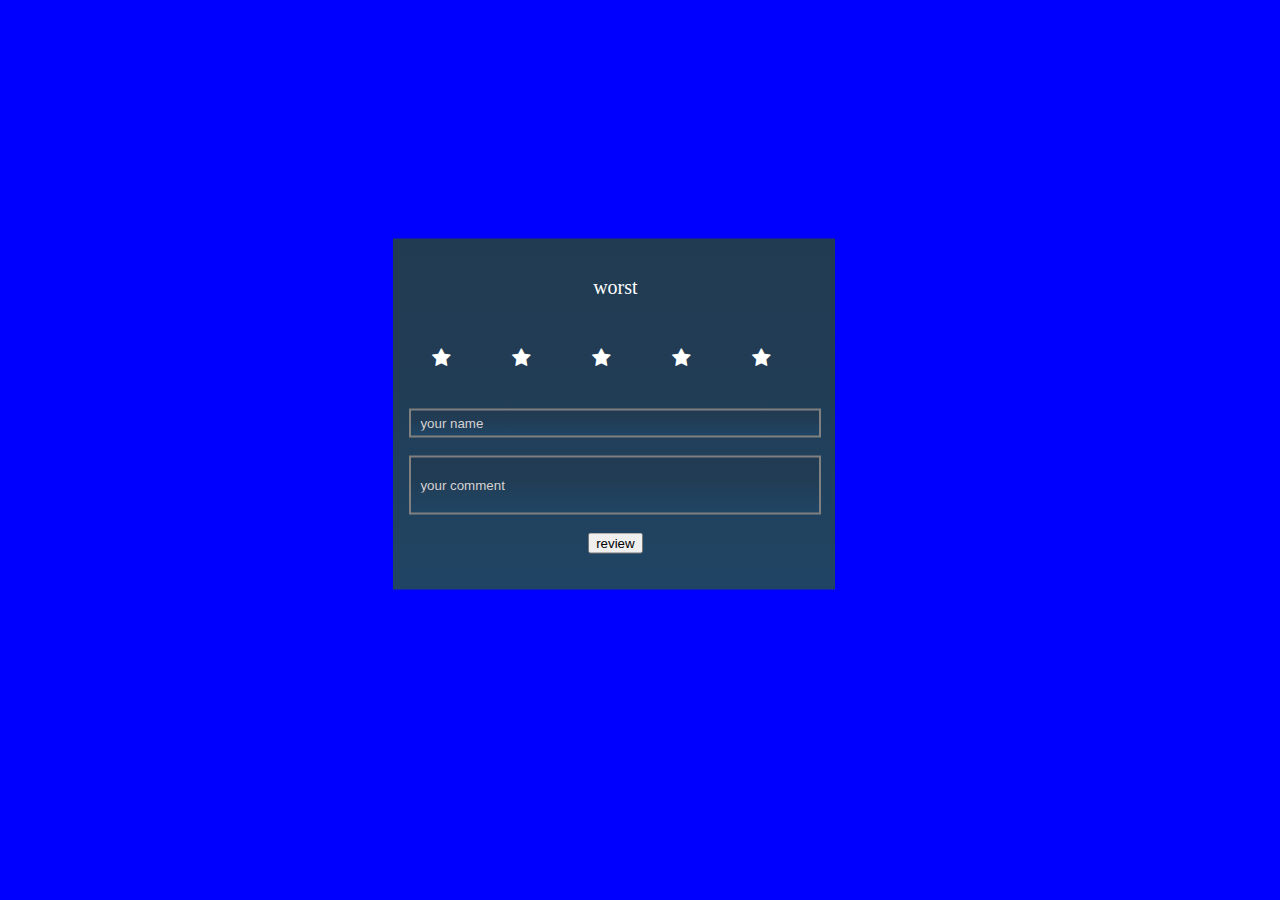
<file: product.html>
<!DOCTYPE html>
<html>

<head>


    <title>review</title>
    <meta name='viewport' content='width=device-width, initial-scale=1'>
    <link rel='stylesheet' type='text/css' media='screen' href='./css/task.css'>
    <link rel="stylesheet" href="https://cdnjs.cloudflare.com/ajax/libs/font-awesome/4.7.0/css/font-awesome.min.css">
</head>
<style>
    body{
        text-align: center;
        display: block;
        background-color: blue;

    }
    .fa{
font-size: 20px;
transition: all 0.2s ease;
position:relative;
padding: 10px;
    }
    #radio input{
        display: none;
    }
    label{
        
        float: right;
        text-align: center;
        margin: 1px 40px 1px 1px;
        transition: all 0.2s ease;
    }
    input:not(:checked)~label:hover,
   input:not(:checked)~label:hover ~label{
        color: aqua;
    } 

    input:checked~label{
        color: aqua;
    }
   
    input#rate-1:checked~label{
        color:yellow;
        content:"i don't like this";
    }
   
    #email{
        padding: 20px 222px 20px 9px;
    }
    
    #radio input#rate-1:checked~ form header:before{
        display: block;
        
       
    }
    input:checked~ form header::before{
        content:"i don't like this";
        
       
    }

    form header{
        font-family: 'poppins', Times, serif;
    color: white;
    text-align: center;
    font-size: 20px;
    transition: all 0.2s ease;
    }
    .result{
        display: none;
    }
input#rate1~.result{
    display: block;
}
    input#rate1~.result{
        content:"i dont";
    }
    #two,#three,#four,#five,#six{
        display: none;
    }
</style>
<body>
   
    <form>
        
       
        <header id="header">
            
                worst
              
            
        </header><br>
        <h3 id="value" value="0"></h3>
        
        <div id="radio">
            <input id="rate-1" onclick="rate1()" type="radio" name="rate" >
            <label for="rate-1" class="fa fa-star" ></label>
            <input id="rate-2" onclick="rate2()" type="radio" name="rate">
            <label for="rate-2"  class="fa fa-star"></label>
            <input id="rate-3" onclick="rate3()" type="radio" name="rate">
            <label for="rate-3" class="fa fa-star"></label>
            <input id="rate-4" onclick="rate4()" type="radio" name="rate">
            <label for="rate-4" class="fa fa-star"></label>
            <input id="rate-5" onclick="rate5()" type="radio" name="rate">
            <label for="rate-5" class="fa fa-star"></label>
            <span class="result">hello</span><br>
            </div><br><br><br> 
            <input id="email1" type="name" name="reviewer" placeholder="your name" required><br><br>
        <input id="email" type="message" name="description" placeholder="your comment" required ><br><br>
       
        <button onclick="signup()">review</button>
        
    </form>
   
    <script>
        function rate5(){
          
document.getElementById("header").innerHTML=("i hate it");
document.getElementById("value").value=1;
        }
        function rate4(){
            
            document.getElementById("header").innerHTML=("i don't like it");
            document.getElementById("value").value=2;
        }
        function rate3(){
           
            document.getElementById("header").innerHTML=("i like it");
            document.getElementById("value").value=3;
        }
        function rate2(){
           
            document.getElementById("header").innerHTML=("i use it");
            document.getElementById("value").value=4;
        }
        function rate1(){
           
            document.getElementById("header").innerHTML=("i love it");
            document.getElementById("value").value=5;
        }
    var id=0;
       function signup() {
           id++;
           
           
           const description = document.getElementById("email").value;
           const starrating=document.getElementById("value").value;
           const reviewer=document.getElementById("email1").value
           const name = {description:description,id:id,starrating:starrating,reviewer:reviewer};
           event.preventDefault();
           console.log(name);
          
   fetch("http://localhost:8080/product-user", {

                               method: "POST",
                               body: JSON.stringify(name),
                               headers: {
                                   "Access-Control-Allow-Origin": "*",
                                   "Content-Type": "application/json",
                               },
                           }).then((Response) => Response.text()
                           )
                               .then((e) => {
                                  
                                    console.log(e); window.alert(e);
                                   }) 
                                
                                
                               
                               }
                               </script>
</body>
</html>
</file>
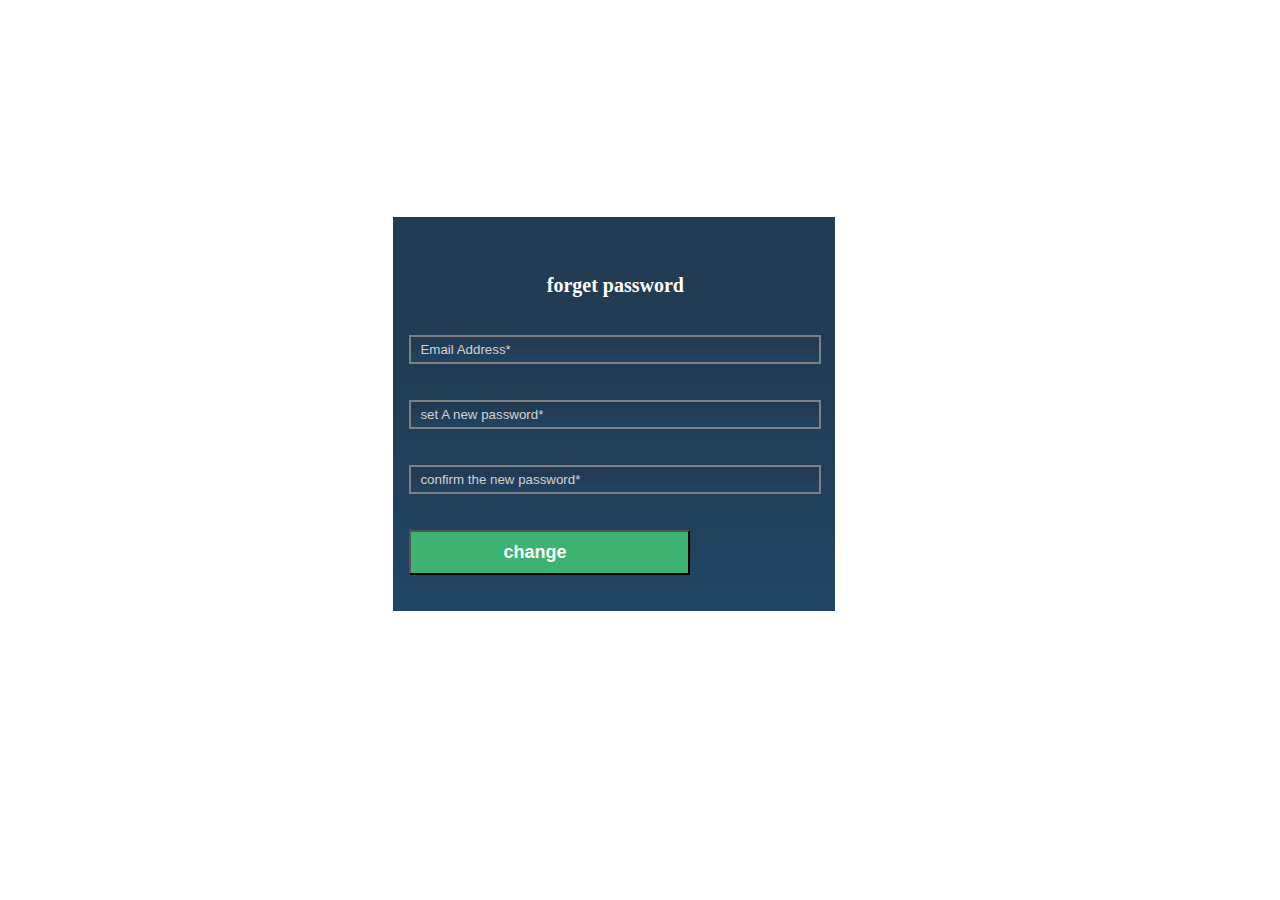
<file: Reset password.html>
<!DOCTYPE html>
<html>

<head>


    <title>forget password</title>
    <meta name='viewport' content='width=device-width, initial-scale=1'>
    <link rel='stylesheet' type='text/css' media='screen' href='./css/task.css'>

</head>

<body>
    <form onsubmit="signup()">
        
        <h3>forget password</h3><br>
        <input id="email" type="email" name="email" placeholder="Email Address*" required><br><br><br>
        <input id="email1" type="password" name="password " placeholder="set A new password*" required><br><br><br>
        <input id="email2" type="password" name="pwd " placeholder="confirm the new password*" ><br><br><br>
        <input id="sign1" type="submit" name="forget password" value="change">

    </form>
    <style>
        #sign1{
            padding: 10px 122px 10px 92px;
    color: white;
    background-color: mediumseagreen !important;
    font-size: 18px;
    font-weight: bolder;
}
        
    </style>
    <script>
    
       function signup() {
           
           
           
           const email = document.getElementById("email").value;
           const password = document.getElementById("email1").value;
           const confirm =document.getElementById("email2").value
           const name = {email:email, password: password, confirm:confirm};
           event.preventDefault();
           console.log(name);
             if(password==confirm){
   fetch("http://localhost:8080/forget-user", {

                               method: "POST",
                               body: JSON.stringify(name),
                               headers: {
                                   "Access-Control-Allow-Origin": "*",
                                   "Content-Type": "application/json",
                               },
                           }).then((Response) => Response.text()
                           )
                               .then((e) => {
                                  
                                    console.log(e); window.alert(e);
                                   }) 
                                }
                                else{
                                    console.log ("given same password on both new and confirm");
                                    alert("given same password on both new and confirm");
                                }
                               
                               }
                               </script>
</body>
</html>
</file>
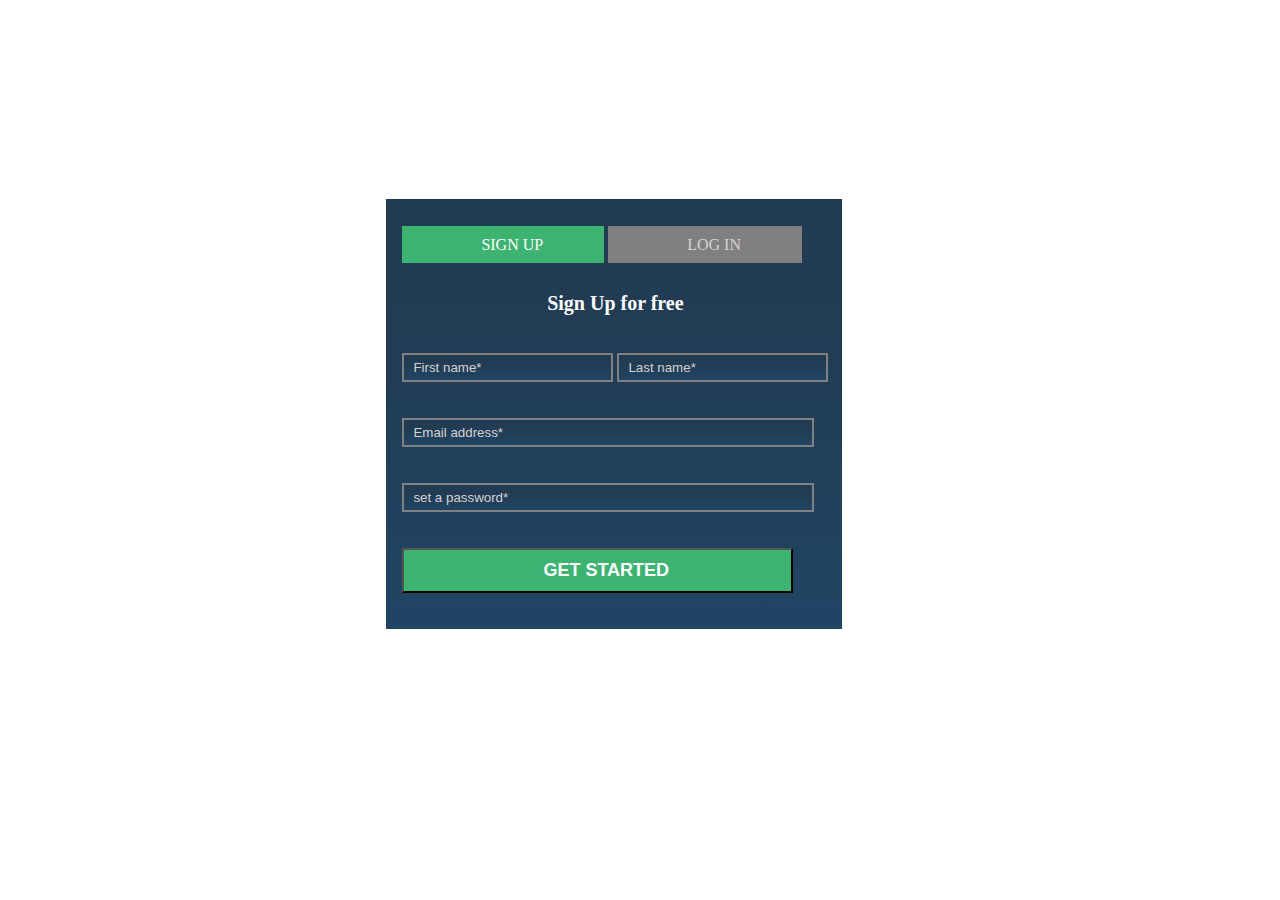
<file: security.html>
<!DOCTYPE html>
<html>

<head>
    <meta charset='utf-8'>
    <meta http-equiv='X-UA-Compatible' content='IE=edge'>
    <title>Register page</title>
    <meta name='viewport' content='width=device-width, initial-scale=1'>
    <link rel='stylesheet' type='text/css' media='screen' href='./css/task.css'>

</head>

<body>
    <form>
        <nav>
            <a class="a1" href="./security.html">SIGN UP</a>
            <a class="a2" href="./securitylogin.html">LOG IN</a>
        </nav><br>

        <h3>Sign Up for free</h3><br>
        <input id="input" type="name" placeholder="First name*">
        <input id="input1" type="name" placeholder="Last name*"><br><br><br>
        <input id="email" type="email" placeholder="Email address* "><br><br><br>
        <input id="email1" type="password" placeholder="set a password*"><br><br><br>
        <button id="sign" onclick="signup()" type="submit">GET STARTED</button>
    </form>


    <script>
         var id =0;
        function signup() {
            
            id++;
            const firstname = document.getElementById("input").value;
            const lastname = document.getElementById("input1").value;
            const email = document.getElementById("email").value;
            const password = document.getElementById("email1").value;
            const name = { firstname: firstname, lastname, email, password: password, id:id};
            event.preventDefault();
            console.log(name);
    fetch("http://localhost:8080/add-User", {

                                method: "POST",
                                body: JSON.stringify(name),
                                headers: {
                                    "Access-Control-Allow-Origin": "*",
                                    "Content-Type": "application/json",
                                },
                            }).then((Response) => Response.text()
                            )
                                .then((e) => {
                                   
                                     console.log(e); window.alert(e);
                                    }) 
                                
                                }
                                
                            
                
                    
                                
                                
            
           
        





    </script>
</body>

</html>
</file>
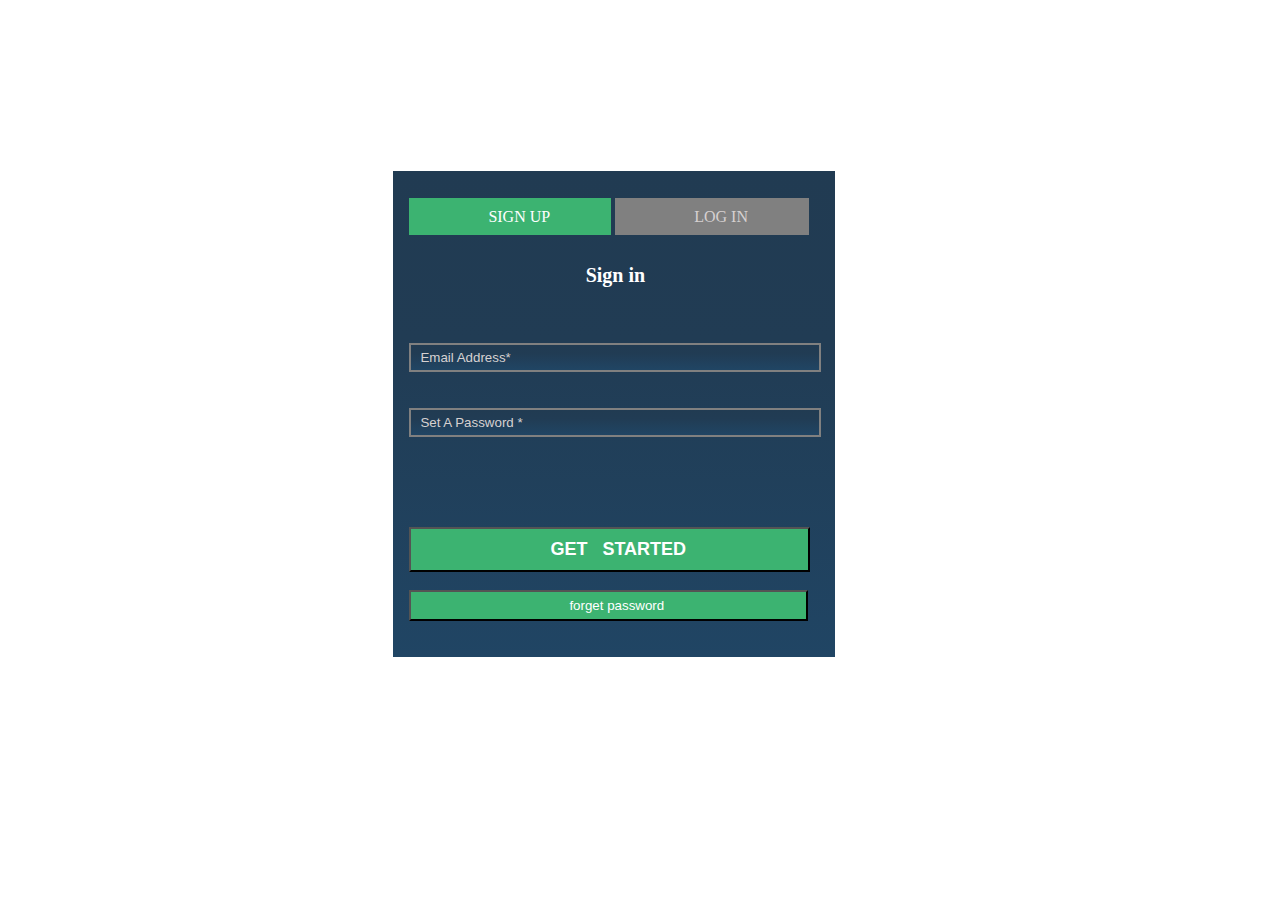
<file: securitylogin.html>
<!DOCTYPE html>
<html>

<head>


    <title>sign in</title>
    <meta name='viewport' content='width=device-width, initial-scale=1'>
    <link rel='stylesheet' type='text/css' media='screen' href='./css/task.css'>

</head>

<body>
    <form >
        <nav>
            <a class="a1" href="./security.html">SIGN UP</a>
            <a class="a2" href="./securitylogin.html">LOG IN</a>

        </nav><br>
        <h3 id="login">Sign in </h3><br>
        <h3 id="reset" style="display:none;">forget password </h3><br>
        <input id="email" type="email" name="email" placeholder="Email Address*" required><br><br><br>
        <input id="email1" type="password" name="password" placeholder="Set A Password *" required><br><br><br>
        <input id="email2" type="password" name="pwd " placeholder="confirm the new password*" ><br><br><br>
        <input id="sign" onsubmit="signup()" type="submit" name="sign in" value="GET   STARTED"><br><br>
<button id="forget" onclick="myfunction()">forget password</button><br>
<button id="sign1" onclick="forgets()" style="display:none">change</button>
    </form>
    <script>

        function signup() {


            const email = document.getElementById("email").value;
            const password = document.getElementById("email1").value;
            const name = { email: email, password:password };
            event.preventDefault();
            console.log(name);

            fetch("http://localhost:8080/get-User", {
                method: "GET",

            }).then((Response) => {
                return Response.json() }
            )

                .then((t) => {
                    let value=0;
                    for (let index = 0; index < t.length; index++) {
                        if (email==t[index].email) {
                            if(password==t[index].password){
                                console.log("login sucess");
                                alert("log in sucess");
                                window.location.href = "http://127.0.0.1:5500/securitytable.html";
                                break;
                            }
                            else{
                                console.log("wrong password");
                                alert("wrong password");
                                break;
                            }
                        }
                        value++;
                        if(t.length==value){
                            console.log("unknown person");
                            alert("unknown person");
                        }
                    }
                })

        }
        function myfunction(){
            document.getElementById("forget").style.display='none';
            document.getElementById("sign1").style.display='block';
            document.getElementById("email2").style.display='block';
            document.getElementById("sign").style.display='none';
            document.getElementById("login").style.display='none';
            document.getElementById("reset").style.display='block';
            event.preventDefault();
        }
        function forgets() {
           
           
           
           const email = document.getElementById("email").value;
           const password = document.getElementById("email1").value;
           const confirm =document.getElementById("email2").value
           const name = {email:email, password: password, confirm:confirm};
           event.preventDefault();
           console.log(name);
             if(password==confirm){
   fetch("http://localhost:8080/forget-user", {

                               method: "POST",
                               body: JSON.stringify(name),
                               headers: {
                                   "Access-Control-Allow-Origin": "*",
                                   "Content-Type": "application/json",
                               },
                           }).then((Response) => Response.text()
                           )
                               .then((e) => {
                                  
                                    console.log(e); window.alert(e);
                                   }) 
                                   document.getElementById("forget").style.display='revert';
            document.getElementById("sign1").style.display='none';
            document.getElementById("email2").style.display='revert';
            document.getElementById("sign").style.display='revert';
            document.getElementById("login").style.display='revert';
            document.getElementById("reset").style.display='revert';
                                }
                                else{
                                    console.log ("given same password on both new and confirm");
                                    alert("given same password on both new and confirm");
                                }
                               
                               }
        </script>
        <style>
            #forget{
    color: white;

                text-align: center;
                padding: 6px 142px 6px 158px;
    background-color: mediumseagreen;
            }
            #email2{
                display:none;
            }
           #sign1{
                padding: 10px 171px 10px 156px;
    color: white;
    background-color: mediumseagreen !important;
    font-size: 18px;
    font-weight: bolder;
}
            
        </style>
</body >
</html >
</file>
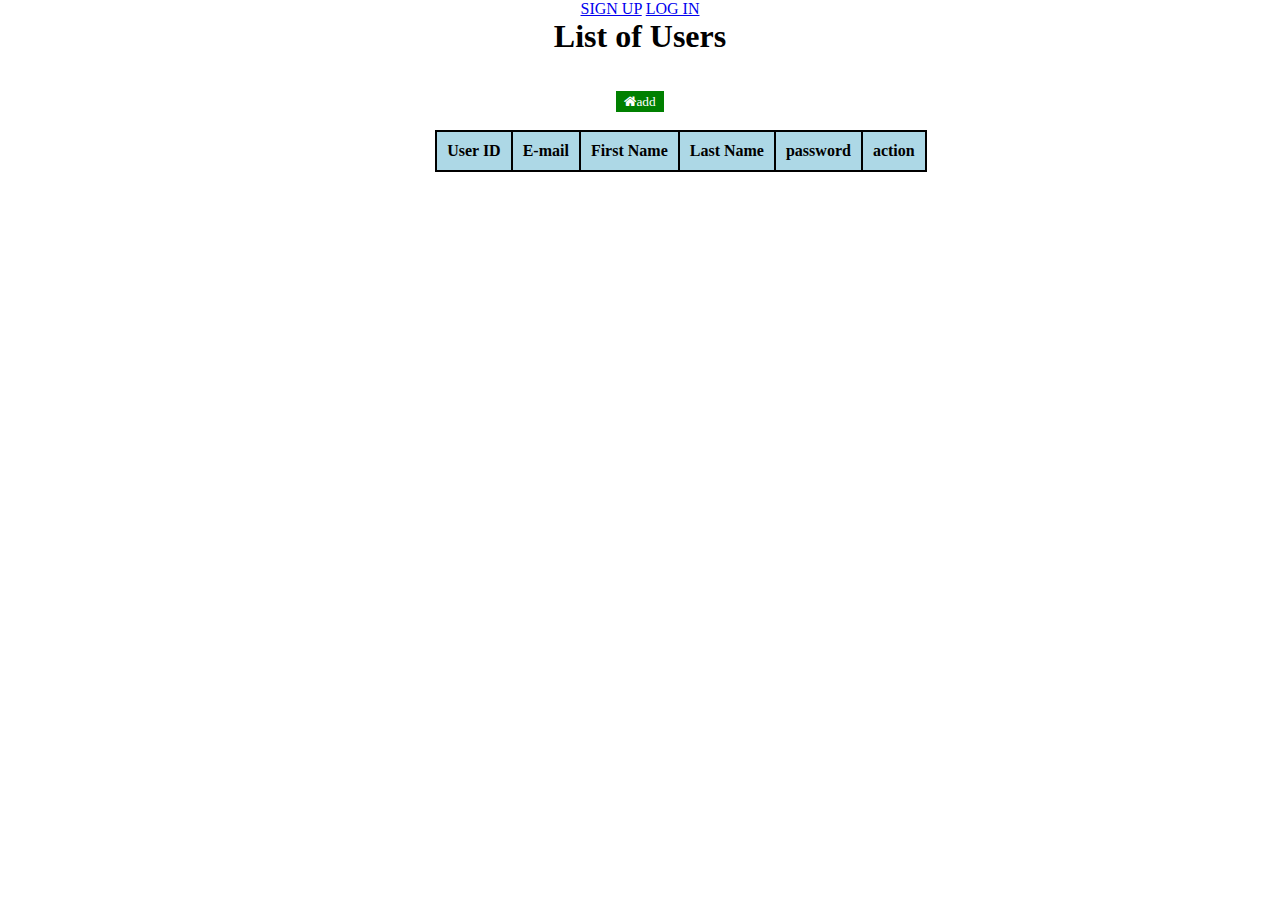
<file: securitytable.html>
<!DOCTYPE html>
<html>

<head>
    <meta charset='utf-8'>
    <meta http-equiv='X-UA-Compatible' content='IE=edge'>
    <title>Page Title</title>
    <meta name='viewport' content='width=device-width, initial-scale=1'>
    <link rel="stylesheet" href="https://cdnjs.cloudflare.com/ajax/libs/font-awesome/4.7.0/css/font-awesome.min.css">
</head>

</head>

<body>
    <nav>
        <a class="a1" href="./security.html">SIGN UP</a>
        <a class="a2" href="./securitylogin.html">LOG IN</a>
    </nav>


    <h1>List of Users</h1><br>

    <form id="form">

        <h3 id="add">ADD THE USER</h3><br>
        <h3 id="edit">EDIT THE USER</h3><br>
        <input id="input" type="name" placeholder="First name*" required><br><br>
        <input id="input1" type="name" placeholder="Last name*" required><br><br>
        <input id="email" type="email" placeholder="Email address*" required><br><br>
        <input id="email1" type="password" placeholder="set a password*" required><br><br>
        <input id="sign" onclick="signup(event)" type="button" value="add"><br><br>
        <!-- <input id="edit1"  type="submit" value="edit"><br><br> -->

    </form><br>

    <button id="addrow" onclick="Addrow()" style="background-color:green ;border: 2px solid green;"><i
            class="fa fa-home">add</i></button><br><br>


    <table id="transparent">

        <tr>
            <th>User ID</th>
            <th>E-mail</th>
            <th>First Name</th>
            <th>Last Name</th>
            <th>password</th>
            <th>action</th>

        </tr>

        <tbody id="table">

        </tbody>
    </table>


    <script>
        var arr = [];
        
        function get() {
            fetch("http://localhost:8080/get-User", {
                method: "GET",

            }).then((Response) => {
                return Response.json()
            }
            )
                .then((u) => {

                    let tabledata = "";
                    for (let index = 0; index < u.length; index++) {
                        arr.push(u[index].id)
                       

                        tabledata += `
                 <tr>
                    <td>${u[index].id}</td>
            <td>${u[index].email}</td>
            <td>${u[index].firstname}</td>
            <td>${u[index].lastname}</td>
            
            <td>${u[index].password}</td>
            <td><button onclick="deleterow(${u[index].id})" style="background-color:red ;border: 2px solid red;"><i class="fa fa-remove">delete</i></button><br><br>
                 <button id="update" onclick="updaterow()" ondblclick="update(${u[index].id})" 
                 style="background-color:blue ;border: 2px solid blue;"><i class="fa fa-edit">update</button></i><br><br><td>
         </tr>
         
         `
                            ;
                    };

                    document.getElementById("table").innerHTML = tabledata;
                });
        }

        function deleterow(id) {

            fetch(`http://localhost:8080/delete-user?id=${id}`, {
                method: "DELETE",

            }).then((Response) => {

                Response.text()
            }
            ).then((f) => console.log(f), alert("delete"), get());


        }
        get();

        function Addrow() {
            // var blur=document.getElementById("transparent");
            //  blur.classList.Addrow("active");
            document.getElementById("form").style.display = "table";
            document.getElementById("addrow").style.display = "none";
            document.getElementById("edit").style.display = "none";
            document.getElementById("sign").style.display = "block";
            document.getElementById("transparent").style.filter = "blur(1px)";
document.getElementById("edit1").style.display="none"
        }

        function signup(event) {
            event.preventDefault();
            var id = Math.max(...arr);
            id++;

            const firstname = document.getElementById("input").value;
            const lastname = document.getElementById("input1").value;
            const email = document.getElementById("email").value;
            const password = document.getElementById("email1").value;
            const name = { firstname: firstname, lastname: lastname, email: email, password: password, id: id };

            console.log(name);




            fetch("http://localhost:8080/adding-user", {

                method: "POST",
                body: JSON.stringify(name),
                headers: {
                    "Access-Control-Allow-Origin": "*",
                    "Content-Type": "application/json",
                },
            }).then((Response) => Response.text()
            )
                .then((e) => {

                    console.log(e); window.alert(e);
                    get();
                })
            


            document.getElementById("form").style.display = "none";
            document.getElementById("addrow").style.display = "revert";
            document.getElementById("addrow").style.textAlign = "center";
            document.getElementById("transparent").style.filter = "none";
        }
        get();

        function updaterow() {
            document.getElementById("form").style.display = "block";
            document.getElementById("addrow").style.display = "none";
            document.getElementById("update").style.display = "block";
            document.getElementById("sign").style.display = "none";
            document.getElementById("add").style.display = "none";
            document.getElementById("transparent").style.filter = "blur(1px)";
            document.getElementById("edit").style.display = "block";
        }

        function update(id) {
           
            const firstname = document.getElementById("input").value;
            const lastname = document.getElementById("input1").value;
            const email = document.getElementById("email").value;
            const password = document.getElementById("email1").value;
            const name = { firstname: firstname, lastname, email, password: password, id: id };
            event.preventDefault();
            console.log(name);


            fetch(`http://localhost:8080/update-user?id=${id}`, {
                method: "PUT",
                body: JSON.stringify(name),
                headers: {
                    "Access-Control-Allow-Origin": "*",
                    "Content-Type": "application/json",
                },
            }).then((Response) => { Response.text() })
                .then((e) => { console.log(e); window.alert("updated"); get() })
            document.getElementById("form").style.display = "none";
            document.getElementById("addrow").style.display = "revert";
            document.getElementById("update").style.display = "block";
            document.getElementById("sign").style.display = "none";
            document.getElementById("transparent").style.filter = "none";
        }

        get();
    </script>
    <style>
        * {
            
            margin: auto;
        }
        body{
            text-align: center;
        }

        table {
            border: 2px solid black;
            border-collapse: collapse;
            text-align: center;
            /* top: 40%;
            bottom: 10%;
            /* right: 60%; */
            left: 34%;
            position: absolute;
        }

        th {
            border: 2px solid black;
            border-collapse: collapse;
            background-color: lightblue;
            text-align: center;
            padding: 10px;
        }

        /* td {
            border: 2px solid black;
            border-collapse: collapse;
            text-align: center;
        } */
        /* tr {
            border: 2px solid black;
            border-collapse: collapse;
            text-align: center;
        } */

        /* tbody {
            border: 2px solid black;
            border-collapse: collapse;
            text-align: center;
        } */
        table,
        td,
        tr {
            border: 2px black solid;
            padding: 0px;
            border-collapse: collapse;
            /* filter: blur(1px);  */

        }

        form {
            display: none;




            left: 52%;
            top: 30%;
            position: fixed;
            transform: translate(-50%, 5%);
            border: 3px solid black;
            background-color: white;
            z-index: 9;
            backdrop-filter: blur(1px);
            padding: 32px;
            width: 29%;


        }

        button {
            color: white;
        }

        #add,
        #edit {
            color: black;
            background-color: aqua;
        }

        tr:hover {
            background-color: thistle;
            color: black;
        }

        tr:active {
            background-color: aquamarine;
        }
    </style>
</body>

</html>
</file>
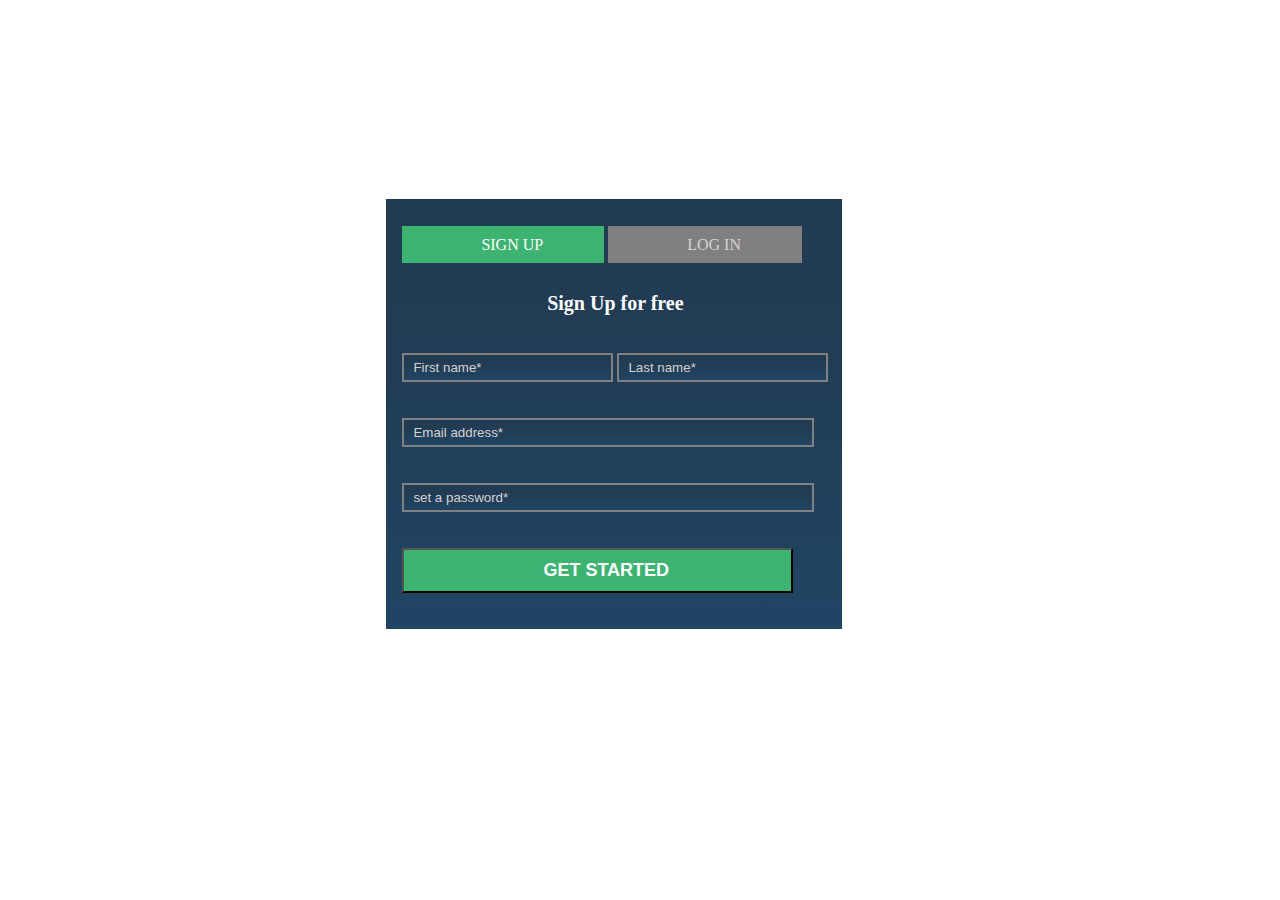
<file: task.html>
<!DOCTYPE html>
<html>

<head>
    <meta charset='utf-8'>
    <meta http-equiv='X-UA-Compatible' content='IE=edge'>
    <title>Register page</title>
    <meta name='viewport' content='width=device-width, initial-scale=1'>
    <link rel='stylesheet' type='text/css' media='screen' href='./css/task.css'>

</head>

<body>
    <form onsubmit="signup()">
        <nav>
            <a class="a1" href="./task.html">SIGN UP</a>
            <a class="a2" href="./tasklogin.html">LOG IN</a>
        </nav><br>
        
        <h3>Sign Up for free</h3><br>
        <input id="input" type="name" placeholder="First name*">
        <input id="input1" type="name" placeholder="Last name*"><br><br><br>
        <input id="email" type="email" placeholder="Email address* "><br><br><br>
        <input id="email1" type="password" placeholder="set a password*"><br><br><br>
        <button id="sign" type="submit">GET STARTED</button>
        </form>

    
    <script>

        var id = 1;
        function signup() {
            id++;
            const firstname = document.getElementById("input").value;
            const lastname = document.getElementById("input1").value;
            const email = document.getElementById("email").value;
            const pwd = document.getElementById("email1").value;
            const name = { firstname: firstname, lastname, email, pwd, id: id };
            event.preventDefault();
            console.log(name);
        
            fetch("http://localhost:8080/add-user", {
                method: "POST",
                body: JSON.stringify(name),
                headers: {
                    "Access-Control-Allow-Origin": "*",
                    "Content-Type": "application/json",
                },
            }).then((Response) => 
            
            Response.text()
            )
            .then((e)=>{console.log(e);window.alert(e)})

        }



    </script>
</body>

</html>
</file>
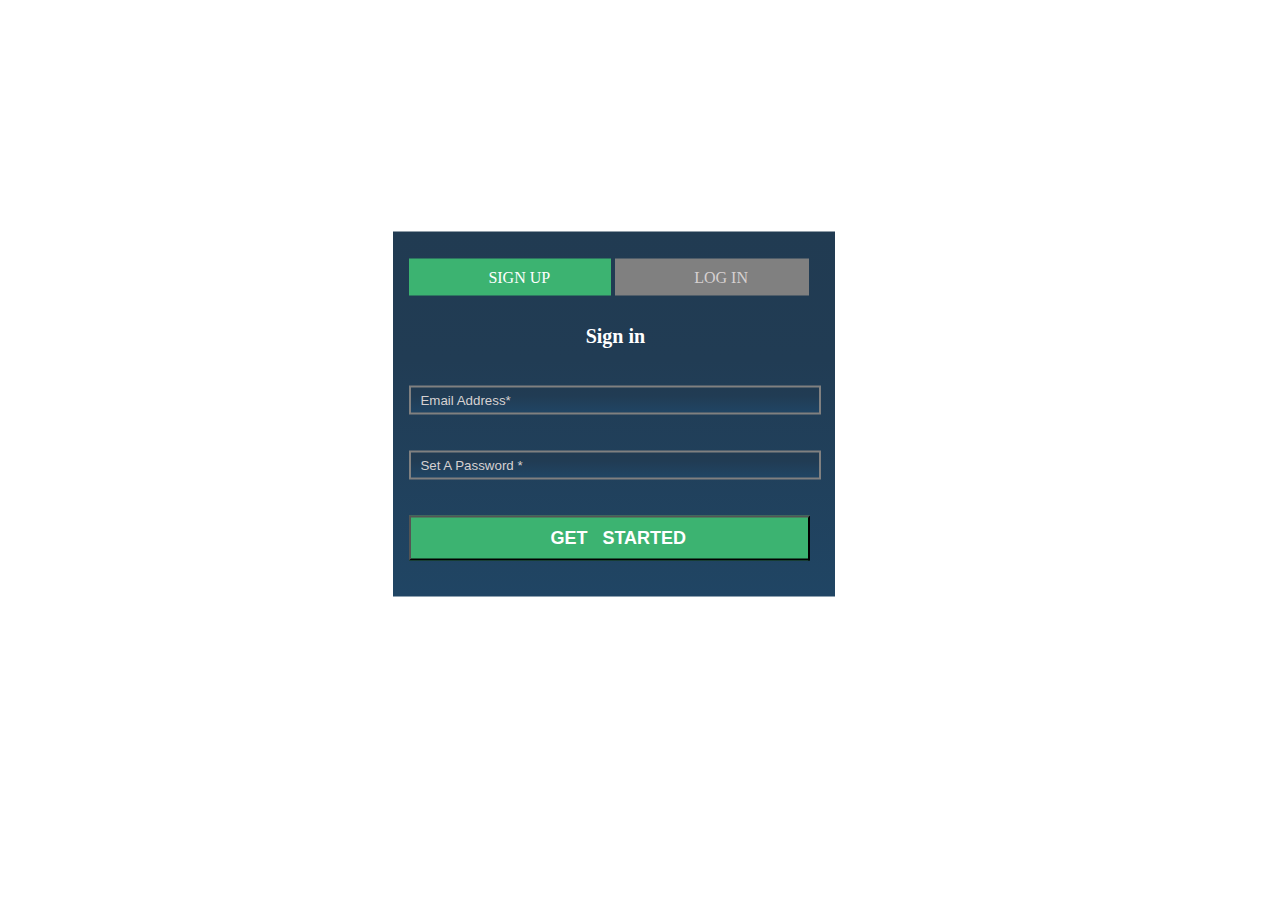
<file: tasklogin.html>
<!DOCTYPE html>
<html>

<head>


    <title>sign in</title>
    <meta name='viewport' content='width=device-width, initial-scale=1'>
    <link rel='stylesheet' type='text/css' media='screen' href='./css/task.css'>

</head>

<body>
    <form onsubmit="signup()">
        <nav>
            <a class="a1" href="./task.html">SIGN UP</a>
            <a class="a2" href="./tasklogin.html">LOG IN</a>

        </nav><br>
        <h3>Sign in </h3><br>
        <input id="email" type="email" name="email " placeholder="Email Address*" required><br><br><br>
        <input id="email1" type="password" name="pwd " placeholder="Set A Password *" required><br><br><br>
        <input id="sign" type="submit" name="sign in" value="GET   STARTED">

    </form>
    <script>

        function signup() {


            const email = document.getElementById("email").value;
            const pwd = document.getElementById("email1").value;
            const name = { email: email,pwd:pwd };
            event.preventDefault();
            console.log(name);

            fetch("http://localhost:8080/get-user", {
                method: "GET",

            }).then((Response) => {
                return Response.json() }
            )

                .then((t) => {
                    let value=0;
                    for (let index = 0; index < t.length; index++) {
                        if (email==t[index].email) {
                            if(pwd==t[index].pwd){
                                console.log("login sucess");
                                alert("log in sucess")
                                break;
                            }
                            else{
                                console.log("wrong password");
                                alert("wrong password");
                                break;
                            }
                        }
                        value++;
                        if(t.length==value){
                            console.log("unknown person");
                            alert("unknown person");
                        }
                    }
                })
        }
        </script>
</body >
</html >
</file>
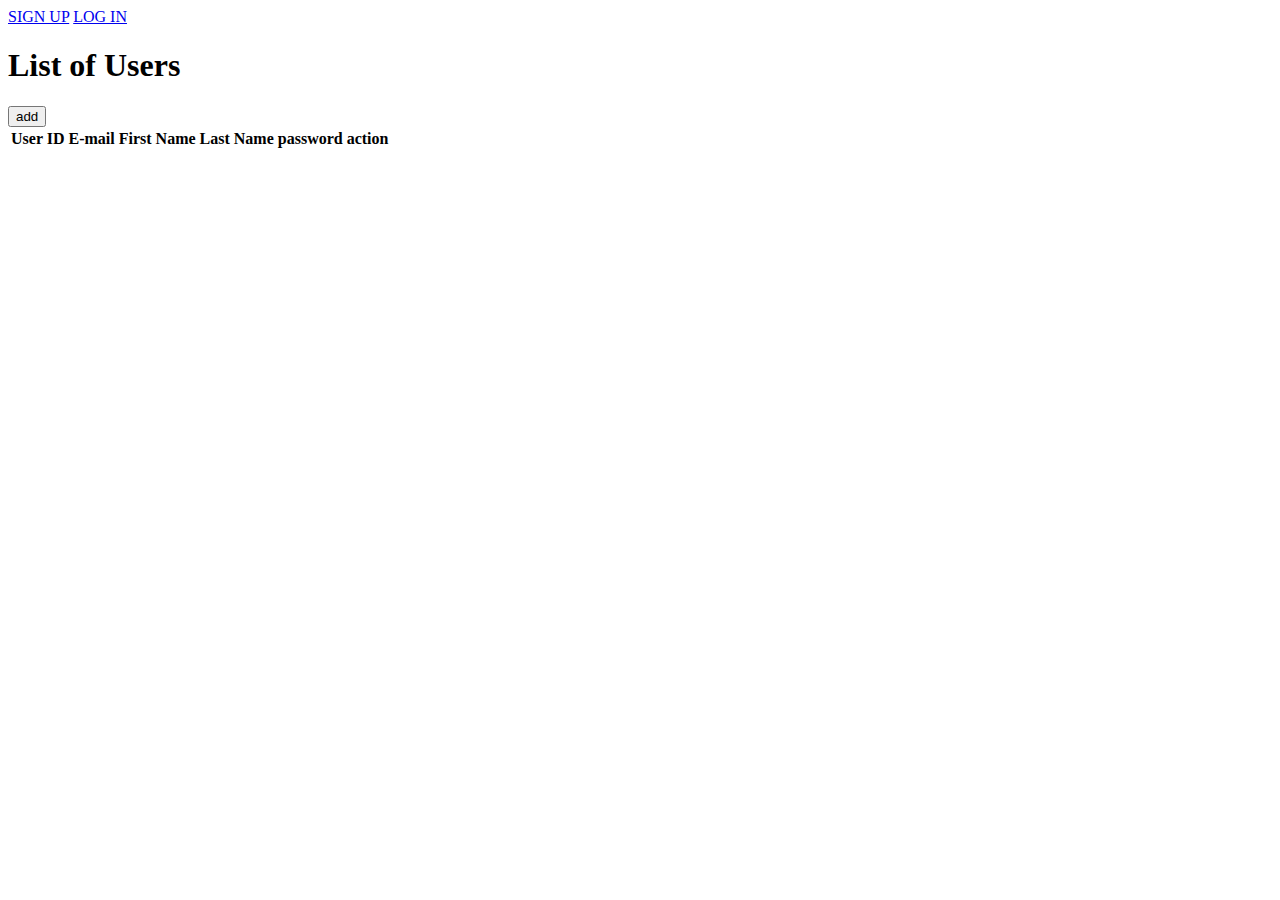
<file: tasktable.html>
<!DOCTYPE html>
<html>

<head>
    <meta charset='utf-8'>
    <meta http-equiv='X-UA-Compatible' content='IE=edge'>
    <title>Page Title</title>
    <meta name='viewport' content='width=device-width, initial-scale=1'>


</head>

<body>
    <nav>
        <a class="a1" href="./security.html">SIGN UP</a>
        <a class="a2" href="./securitylogin.html">LOG IN</a>
    </nav>


    <h1>List of Users</h1>

    <form id="form" style="display: none;">

        
        <input id="input" type="name" placeholder="First name*"><br><br>
        <input id="input1" type="name" placeholder="Last name*"><br><br>
        <input id="email" type="email" placeholder="Email address* "><br><br>
        <input id="email1" type="password" placeholder="set a password*"><br><br>
        <input id="sign" onclick="signup()" type="submit"><br><br>
        

    </form>
    
    <button id="addrow" onclick="Addrow()">add</button>
    

    <table>
        <thead>
            <tr>
                <th>User ID</th>
                <th>E-mail</th>
                <th>First Name</th>
                <th>Last Name</th>
                <th>password</th>
                <th>action</th>
            </tr>
        </thead>
        <tbody id="table">

        </tbody>
    </table>


    <script>
       function get(){
    
            fetch(`http://localhost:8080/get-User`, {
                method: "GET",

            }).then((Response) => {
                return Response.json()
            }
            )
                .then((u) => {
                    let tabledata = "";
                    for (let index = 0; index < u.length; index++) {
                        tabledata += `
                 <tr>
                    <td>${u[index].id}</td>
            <td>${u[index].email}</td>
            <td>${u[index].firstname}</td>
            <td>${u[index].lastname}</td>
            
            <td>${u[index].password}</td>
            <td><button onclick="deleterow(${u[index].id})">delete</button><br>
                <button  onclick="updaterow(${u[index].id})";update="${u[index].id}">update</button><td>
         </tr>
         `;   };
                    document.getElementById("table").innerHTML = tabledata;
                });
            }
                const updaterow=(id)=>{
                    document.getElementById("form").style.display = "block";
                }

        function signup() {
console.log(update);


            

            const firstname = document.getElementById("input").value;
            const lastname = document.getElementById("input1").value;
            const email = document.getElementById("email").value;
            const password = document.getElementById("email1").value;
            const name = { firstname: firstname, lastname, email, password: password,id:update };
            event.preventDefault();
            console.log(name);


            fetch(`http://localhost:8080/update-user?id=${id}`, {
                method: "PUT",
                body: JSON.stringify(name),
                headers: {
                    "Access-Control-Allow-Origin": "*",
                    "Content-Type": "application/json",
                },
            }).then((Response) =>{Response.text()}

                
            )
                .then((e) => { console.log(e); window.alert("updated"); get() })
            document.getElementById("form").style.display = "none";
            document.getElementById("addrow").style.display = "revert";
           
        }

        get();
    
        function Addrow(){
        fetch("http://localhost:8080/get-User", {
                method: "GET",

            }).then((Response) => {
                return Response.json()
            }
            ).then((e) => {
                    for (let index = 0; index < e.length; index++) {
                        console.log(e[index].email);
                        
                        if (email == e[index].email) {
                           
                            console.log("email is no exist");
                            alert("email is no exist");
                            window.location.href = "http://127.0.0.1:5500/security.html";
                           break; 
                        } 
                        break;
                    }
                    
                     
                if ("email"){
                   
                            fetch("http://localhost:8080/add-User", {

                                method: "POST",
                                body: JSON.stringify(name),
                                headers: {
                                    "Access-Control-Allow-Origin": "*",
                                    "Content-Type": "application/json",
                                },
                            }).then((Response) => Response.text()
                            )
                                .then((e) => {
                                   
                                     console.log(e); window.alert(e);
                                    }) 
                                
                }
            })
        }
        
           
            
        
   </script>
</body>
</html>
</file>
<file: css/task.css>
body{
   color: white; 
    /* text-align: center;  */
    width: 50%;
    height: 50%;
}
form {
    top: 46%;
    left: 48%;
    position: absolute;
    transform: translate(-50%,-50%);
    padding: 37px 14px 36px 16px;
     
    background:linear-gradient(180deg, #213b52 0%, #213c54 35%, #204564 100%);
    
}
a{
    text-decoration: none;
    text-align: center;
    border:transparent 1px solid;
    background-color:mediumseagreen;
    padding: 9px 60px 9px 78px;
    color: white;
}
.a2{
    text-align: center;
    border:transparent 1px solid;
    background-color: gray;
    color: rgb(214, 209, 209);
}
#input{
    padding: 5px 21px 5px 9px;
    background:linear-gradient(180deg, #213b52 0%, #213c54 35%, #204564 100%);
    color: white !important;
    border:grey 2px solid;
    
}
#input1{
    padding: 5px 21px 5px 9px;
    background:linear-gradient(180deg, #213b52 0%, #213c54 35%, #204564 100%);
    color: white !important;
    border:grey 2px solid;
    
}
#email{
    padding: 5px 222px 5px 9px; 
    background:linear-gradient(180deg, #213b52 0%, #213c54 35%, #204564 100%);
    place-content:white ; 
    border:grey 2px solid;
     
}
#email1,#email2{
    padding: 5px 222px 5px 9px; 
    background:linear-gradient(180deg, #213b52 0%, #213c54 35%, #204564 100%);
    place-content:white ; 
    border:grey 2px solid;
     
}
h3{
    text-align: center;
    font-size: 20px;
}
#sign{
    padding: 10px 122px 10px 139px;
    color: white;
    background-color:mediumseagreen !important;
    font-size: 18px;
   font-weight: bolder ;
}
::placeholder{
    color: rgb(214, 209, 209);
}
</file>
